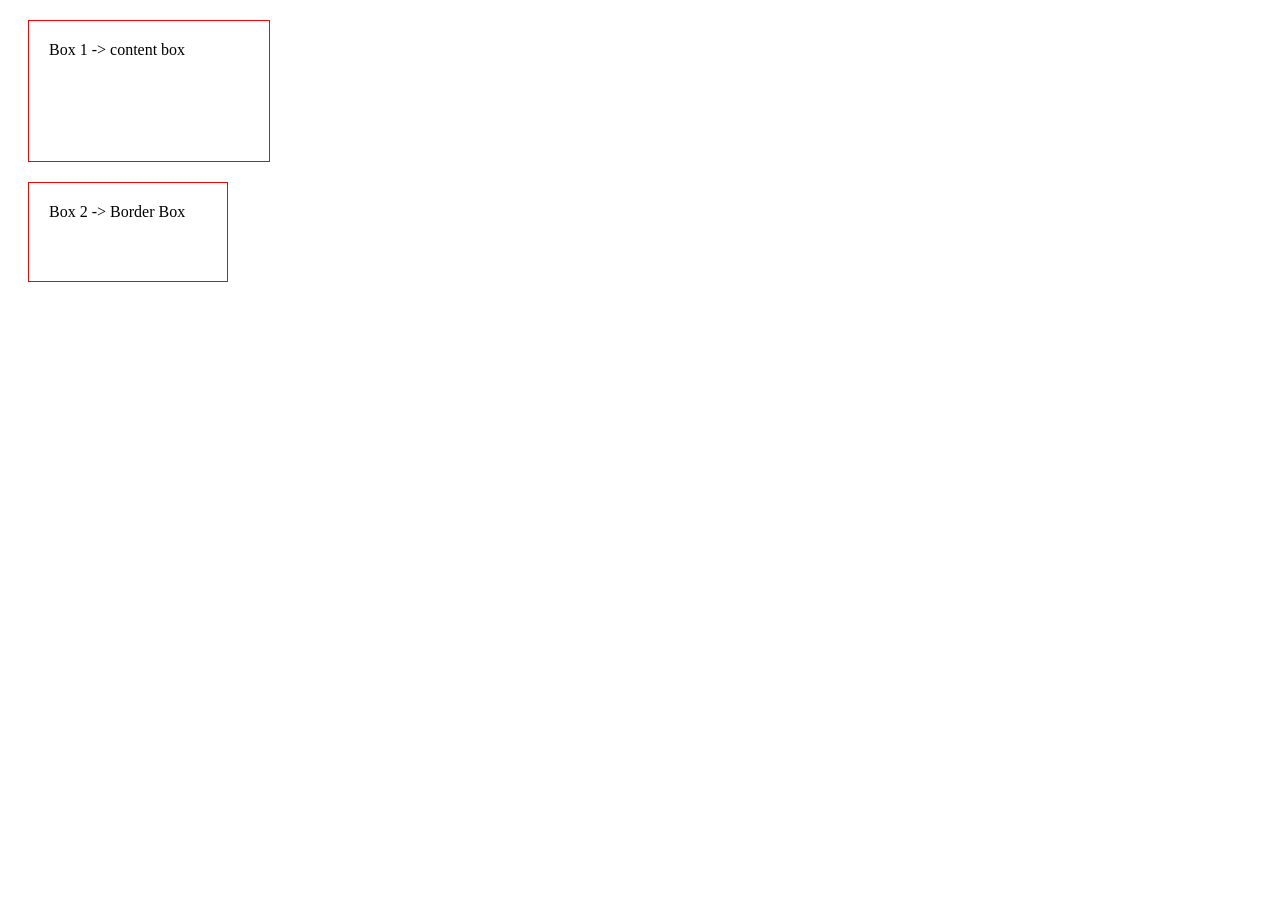
<file: HTML-CSS/css/Lec-3_CSS_box_sizing_overflow_display_CSS_units_inheritance_specificity/index.html>
<!--
    Box Model:
       ->  Represents every element as a box(rectangles or squares)
            ->  Intrinsic in size: if you don't specifiy the height and width the size of the box is determined by its intrinsic size.
               So, size of the element depends on its content size.
            -> Extrinsic in Size: If you specify the height and width then the size of the box is determined by its extrinsic in size. 
               So, size of the element depends on height and width mentioned explicitly. 
    What is box-sizing?
        -> How the box size can be calculated? -> box-sizing property
        -> 2 values are being used fro the box-sizing:
           1. box-sizing: content-box; (default)

            Total width of the box:   border(left+right) + padding(left+right) + width of the content
               According to given example: 2px+ 40px+ 200px = 242px
            Total height of the box:  border(top+bottom) + padding(top + bottom) + height of the content
               According to given example: 2px+ 40px+ 100px = 142px

            2. box-sizing: border-box;
               
              Total width of the content:   width of the content - border(left+right) - padding(left+right) + 
               According to given example: 200px - 2px - 40px= 158px;
              Total height of the content:  height of the content - border(top+bottom) - padding(top + bottom)
               According to given example: 100px - 2px - 40px = 58px;
         
-->

<!DOCTYPE html>
<html lang="en">
<head>
    <meta charset="UTF-8">
    <meta name="viewport" content="width=device-width, initial-scale=1.0">
    <title>Box Model and Box Sizing</title>
    <style>
        /* Intrinsic in size*/
        /* .box {
            padding: 20px;
            border:  1px solid red;
        } */

         /* Extrinsic in size */
        .box {
            padding: 20px;
            border:  1px solid red;
            height: 100px;
            width: 200px;
            /* box-sizing: content-box; */
            margin: 20px;
        }

        .border_box {
            box-sizing: border-box;
        }


    </style>
</head>

<body>

    <!-- Box Model -->
    <div class="box">Box 1 -> content box</div>
    <div class="box border_box">Box 2 -> Border Box</div>
    
</body>
</html>
</file>
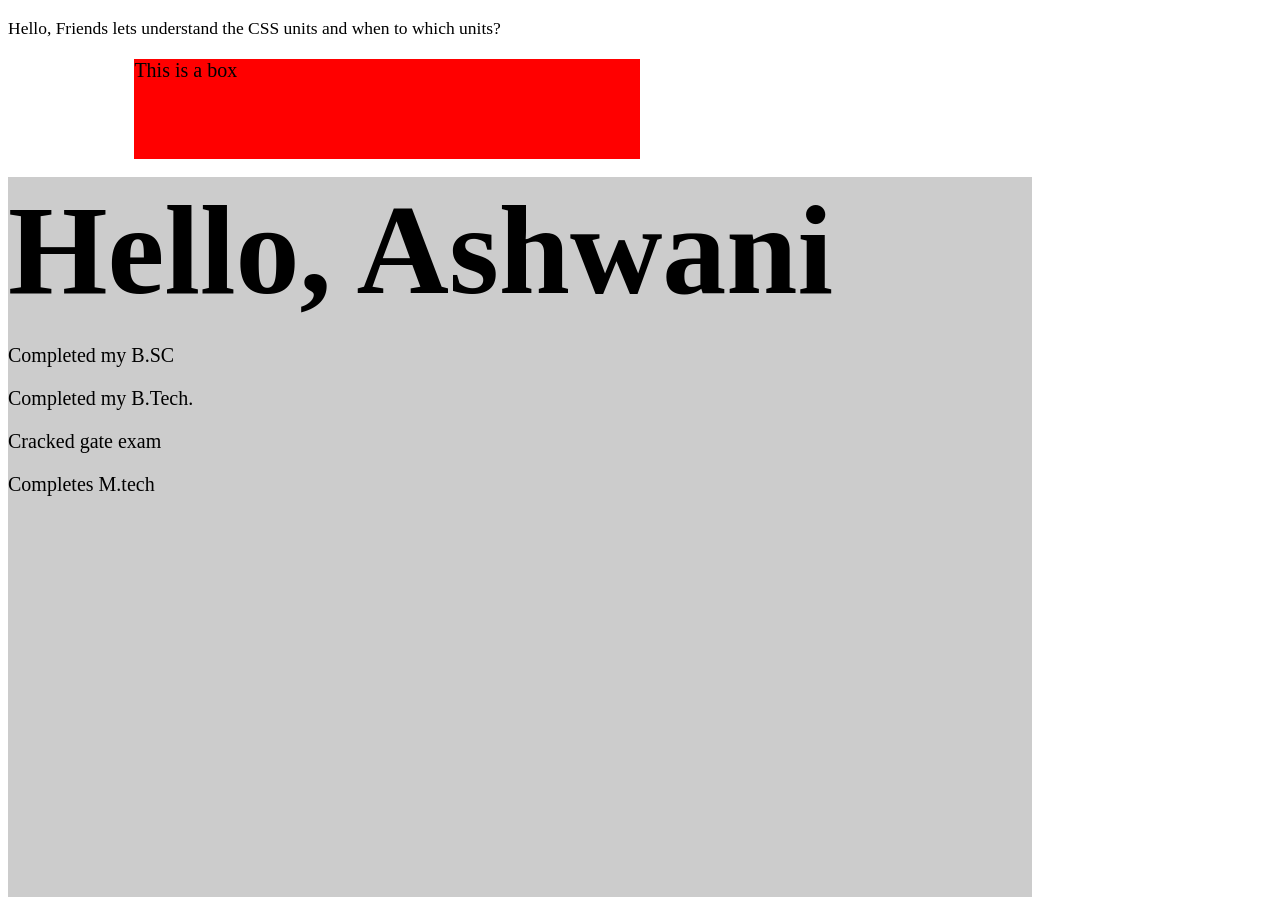
<file: HTML-CSS/css/Lec-4-CSS_units_Normal_flow_Position_stacking/index.html>
<!--
    What is CSS unit?
        -> Eg: 10px, 1.5rem, 30em
        -> It's a value that is used to specify the size of a property(like width, height, padding, margin) for an element.

    How many CSS units are there?
        -> There are 3 kinds of CSS units:
            1. Absolute units: 
              1. pixels(px): A pixel is a single dot on a computer screen.
              2. mm(milimeter)
              3. cm
              4. inches(in) = 1in = 2.54cm = 96px
              5. points(pt) 1pt = 1/72 of 1in

            2.Relative units: Changes based on the size of parent element
              1. em: based on the font size of parent element.
                    eg: an element has a font size of 2.5em, it is 2.5 times of the font size of its parent element.
                    This can make it difficult to create the consistent design accross different elements.
                    This em unit is good for create scabale typography.
              2. rem: based on the font size of the root element(html)
                    eg: an element has a font size of 1.5rem, 1.5 times the size of its root element.
                    Since the root elements font size doesn't change , 
                    rem units are more predicatable and easier to work with.
              3 %: A relative unit that is based on the size its parent element.

            3. viewport units: specify the sizes and positions relative to the size of the viewport/ browser window.
               1. vh (viewport height):  1vh = 1% of the viewport height.
               2. vw (viewport width): 1vw = 1% of the viewport width.

    Summary: Which CSS units should use a s a best practices in a project?
        Media     Recommendation of units to use   ocassionally you use       not to use/recommendable

    1.  Screen:    rem, em, %                           px                       vh, ve, pt, cm , mm
    2.  Print :     rem, em, %                         px, pt                     vh, vw
       

-->

<!DOCTYPE html>
<html lang="en">
<head>
    <meta charset="UTF-8">
    <meta name="viewport" content="width=device-width, initial-scale=1.0">
    <title>CSS units</title>
    <style>

        /* .text-container {
            font-size: 5px;
        }

        .text {
            font-size: 2em;
        } */

        :root {
            font-size: 10px;
        }

        .text {
            font-size: 1.75rem; /* 1.75rem = 17.5px*/
        }

        p {
            font-size: 20px;
        }

        .container {
            width: 80%;
            margin: 0 auto;
        }

        .box {
            width: 50%;
            background-color: red;
            height: 100px;
        }

        .text-wrapper {
            width: 80vw;
            height: 80vh;
            background-color: #CCC;
        }

        h1 {
            font-size: 10vw;
            margin: 2vh 0;
        }


    </style>
</head>
<body>

    <section>
        <div class="text-container">
            <p class="text">
                Hello, Friends lets understand the CSS units and when to which units?
            </p>
        </div>
    </section>

     <div class="container">
        <div class="box">
            <p>This is a box</p>
        </div>
     </div>

     <div class="text-wrapper">
          <h1>Hello, Ashwani</h1>
          <p>Completed my B.SC</p>
          <p>Completed my B.Tech.</p>
          <p>Cracked gate exam</p>
          <p>Completes M.tech</p>
     </div>
    
</body>
</html>
</file>
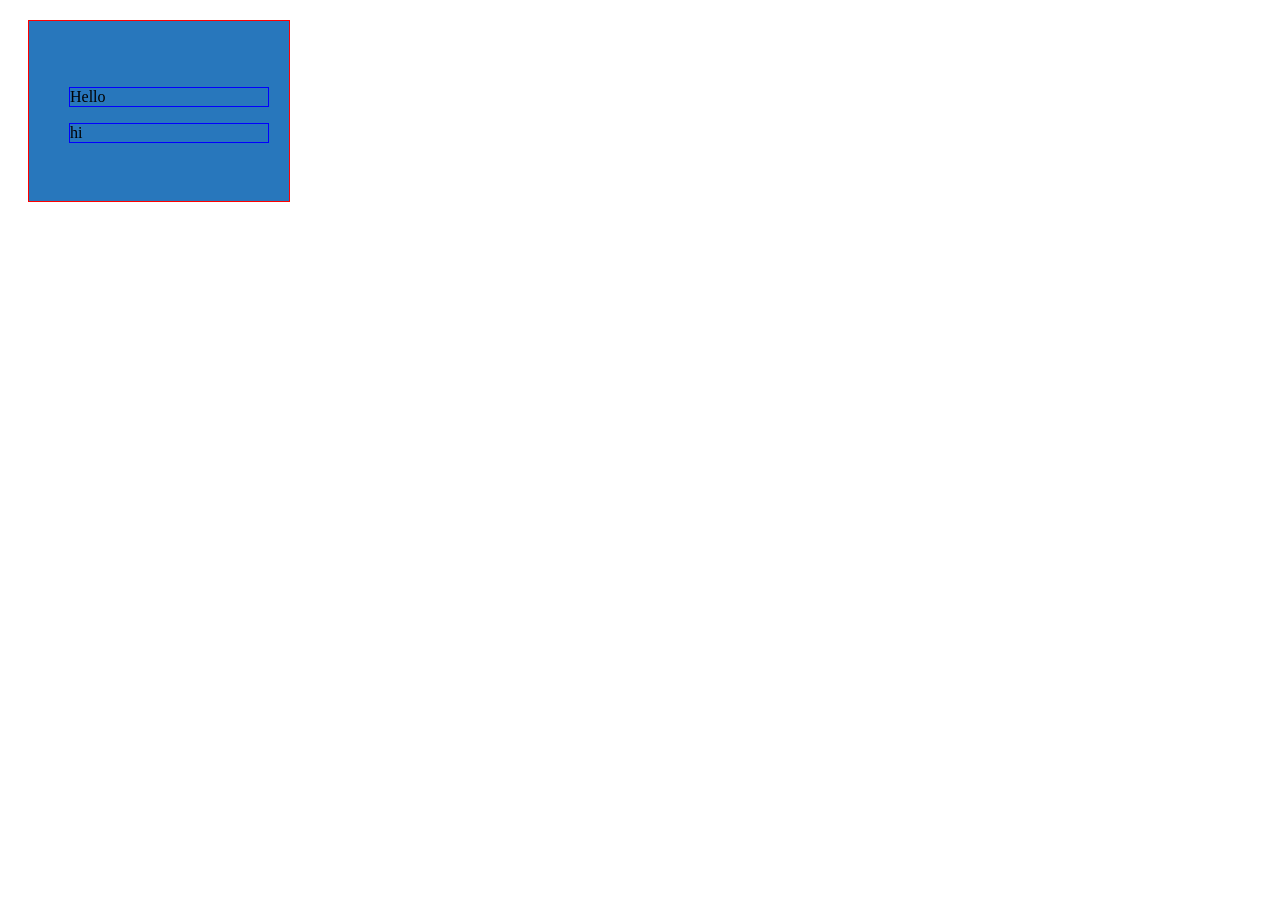
<file: HTML-CSS/css/Lec-2_CSS_box_model_display_background/boxModel.html>
<!DOCTYPE html>
<html lang="en">
<head>
    <meta charset="UTF-8">
    <meta name="viewport" content="width=device-width, initial-scale=1.0">
    <title>Document</title>
    <link  rel="stylesheet" href="./2_CSS_Box_Model.css"/>
</head>
<body>

    <!-- <h2>Hello, CSS Box Model</h2> -->

    <div class="box">
        <p>Hello</p>
        <p>hi</p>
    </div>
    
</body>
</html>
</file>
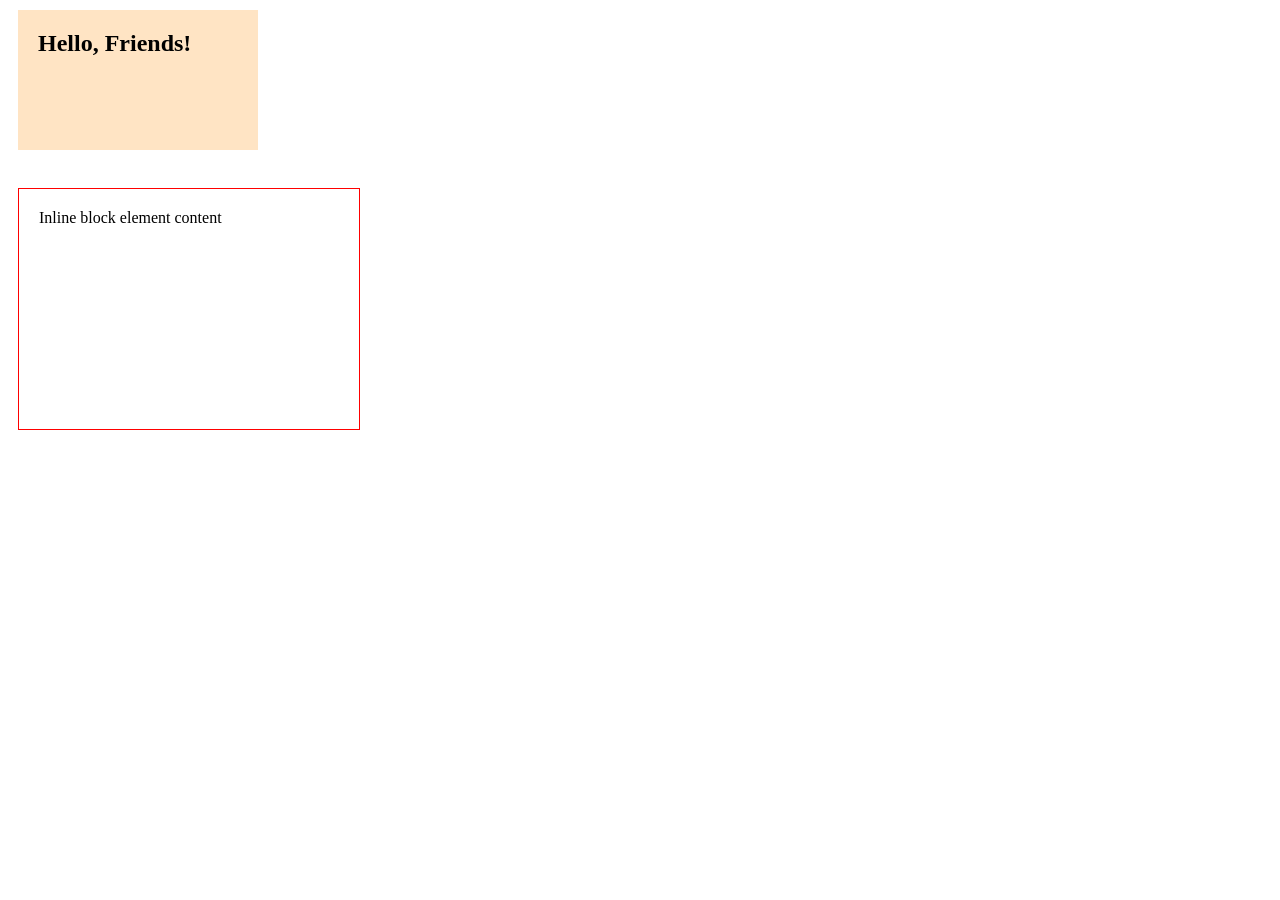
<file: HTML-CSS/css/Lec-3_CSS_box_sizing_overflow_display_CSS_units_inheritance_specificity/3_display_inline_block_inline-block.html>
<!--
    display property:

       1. block:
            -> the element is shown as a block level element.
            -> takes full width of its parent container and start from a new line.
            -> can give padding and margin as well.

       2. inline:
            -> the element is shown as a inline-level element.
            -> allows to display the content on the same line of its parent container.
               It doesn't begin on a new line.
            -> cannot set height and width of inline element.
            -> padding can used but margin works horizontally only.
            -> inline lements don't bother about vertical margin of inline-level element.

       3: inline-block:

           -> It has both the properties value like inline and block.
           -> somewhere in between inline and block.
           -> It will take height, width, pdding and margin but doesn't take the whole width.
        4. none:
           
           -> the element is not getting displayed and it does not take any space in the layout.
           -> generally used to remove the content from document flow.


-->

<!DOCTYPE html>
<html lang="en">
<head>
    <meta charset="UTF-8">
    <meta name="viewport" content="width=device-width, initial-scale=1.0">
    <title>Display: inline, block and inline-block</title>
    <style>

        .block {
            display: block;
            height: 100px;
            width: 200px;
            background-color: bisque;
            padding: 20px;
            margin: 10px;
        }

        .inline {
            display: inline;
            border: 1px solid red;
            margin: 10px;
            padding: 20px;
            height: 200px;
            width: 300px;
        }

        .inline_block {
            display: inline-block;
            height: 200px;
            width: 300px;
            margin: 10px;
            padding: 20px;
            border: 1px solid red;
        }

    </style>
</head>
<body>
    <div>
        <h2 class="block">Hello, Friends!</h2>
        <br />
        <!-- <span class="inline"> How are you all?</span> -->
    </div>

    <div class="inline_block">
        Inline block element content
    </div>

    
</body>
</html>
</file>
<file: HTML-CSS/css/Lec-2_CSS_box_model_display_background/2_CSS_Box_Model.css>
/***
    What is Box Model in CSS?
       -> Every element using a box which is known as box model.

       -> Heigth of the element is: border top + padding top + height of the content
       -> Width of the element is: horzonal border + horizontal padding + width of the content
       -> Element: padding + border + content
*/


.box {
    border: 1px solid red;
    height: 100px;
    width: 200px;
    padding: 50px 20px 30px 40px; /*TRBL*/
    background-color: rgb(40, 119, 188);
    margin: 20px; /*TRBL*/
}

p {
    border: 1px solid blue;
}
</file>
